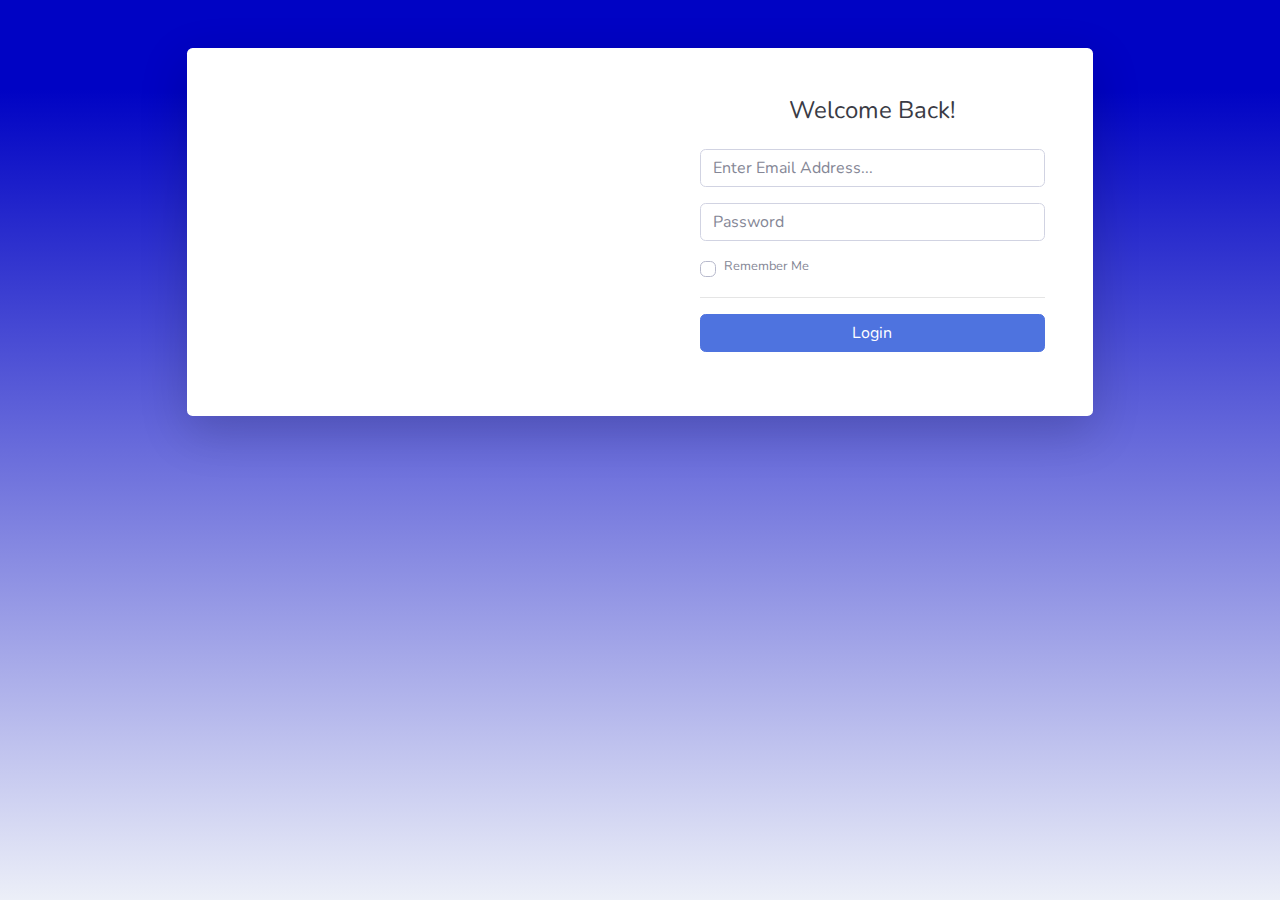
<file: index.html>
<!DOCTYPE html>
<html lang="en">

<head>

  <meta charset="utf-8">
  <meta http-equiv="X-UA-Compatible" content="IE=edge">
  <meta name="viewport" content="width=device-width, initial-scale=1, shrink-to-fit=no">
  <meta name="description" content="">
  <meta name="author" content="">

  <title>NW Admin - Login</title>

  <!-- Custom fonts for this template-->
  <link href="vendor/fontawesome-free/css/all.min.css" rel="stylesheet" type="text/css">
  <link
    href="https://fonts.googleapis.com/css?family=Nunito:200,200i,300,300i,400,400i,600,600i,700,700i,800,800i,900,900i"
    rel="stylesheet">

  <!-- Custom styles for this template-->
  <link href="css/sb-admin-2.css" rel="stylesheet">

</head>

<body class="bg-gradient-primary">

  <div class="container">

    <!-- Outer Row -->
    <div class="row justify-content-center">

      <div class="col-xl-10 col-lg-12 col-md-9">

        <div class="card o-hidden border-0 shadow-lg my-5">
          <div class="card-body p-0">
            <!-- Nested Row within Card Body -->
            <div class="row">
              <div class="col-lg-6 d-none d-lg-block bg-login-image"></div>
              <div class="col-lg-6">
                <div class="p-5">
                  <div class="text-center">
                    <h1 class="h4 text-gray-900 mb-4">Welcome Back!</h1>
                  </div>
                  <form class="needs-validation" action="dashboard.html">
                    <div class="form-group">
                      <input type="email" class="form-control form-control-user" id="exampleInputEmail"
                        aria-describedby="emailHelp" placeholder="Enter Email Address..." required
                        pattern="admin@nw.com">
                      <div class="valid-feedback">
                        Looks good!
                      </div>
                      <div class="invalid-feedback">
                        Please enter your e-mail.
                      </div>
                    </div>

                    <div class="form-group">
                      <input type="password" class="form-control form-control-user" id="exampleInputPassword"
                        placeholder="Password" required pattern="[0-9]{5}[*]{2}">
                      <div class="valid-feedback">
                        Looks good!
                      </div>
                      <div class="invalid-feedback">
                        Please enter your password.
                      </div>
                    </div>

                    <div class="form-group">
                      <div class="custom-control custom-checkbox small">
                        <input type="checkbox" class="custom-control-input" id="customCheck">
                        <label class="custom-control-label" for="customCheck">Remember Me</label>
                      </div>
                    </div>
                    <hr>
                    <div class="form-group">
                      <button type="submit" class="btn btn-primary btn-user btn-block">Login</button>
                    </div>
                  </form>
                </div>
              </div>
            </div>
          </div>
        </div>

      </div>

    </div>

  </div>

  <!-- Bootstrap core JavaScript-->
  <script src="vendor/jquery/jquery.min.js"></script>
  <script src="vendor/bootstrap/js/bootstrap.bundle.min.js"></script>

  <!-- Core plugin JavaScript-->
  <script src="vendor/jquery-easing/jquery.easing.min.js"></script>

  <!-- Custom scripts for all pages-->
  <script src="js/sb-admin-2.min.js"></script>

</body>

</html>
</file>
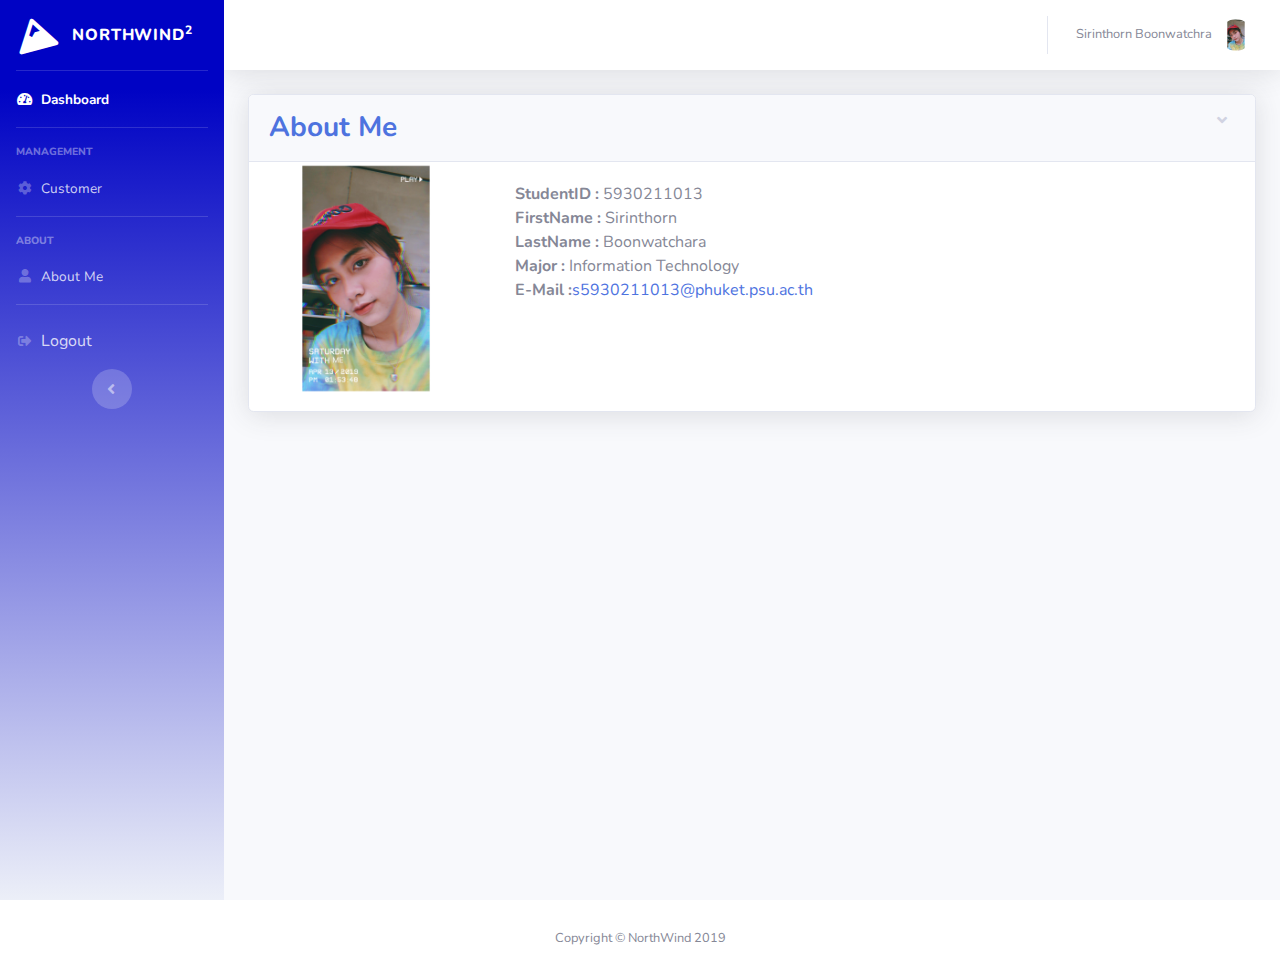
<file: about.html>
<!DOCTYPE html>
<html lang="en">

<head>

  <meta charset="utf-8">
  <meta http-equiv="X-UA-Compatible" content="IE=edge">
  <meta name="viewport" content="width=device-width, initial-scale=1, shrink-to-fit=no">
  <meta name="description" content="">
  <meta name="author" content="">

  <title>NorthWind - Dashboard</title>

  <!-- Custom fonts for this template-->
  <link href="vendor/fontawesome-free/css/all.min.css" rel="stylesheet" type="text/css">
  <link
    href="https://fonts.googleapis.com/css?family=Nunito:200,200i,300,300i,400,400i,600,600i,700,700i,800,800i,900,900i"
    rel="stylesheet">

  <!-- Custom styles for this template-->
  <link href="css/sb-admin-2.css" rel="stylesheet">

</head>

<body id="page-top">

  <!-- Page Wrapper -->
  <div id="wrapper">

    <!-- Sidebar -->
    <ul class="navbar-nav bg-gradient-primary sidebar sidebar-dark accordion" id="accordionSidebar">

      <!-- Sidebar - Brand -->
      <a class="sidebar-brand d-flex align-items-center justify-content-center" href="dashboard.html">
        <div class="sidebar-brand-icon rotate-n-15">
          <i class="fas fa-mountain"></i>
        </div>
        <div class="sidebar-brand-text mx-3">NorthWind<sup>2</sup></div>
      </a>

      <!-- Divider -->
      <hr class="sidebar-divider my-0">

      <!-- Nav Item - Dashboard -->
      <li class="nav-item active">
        <a class="nav-link" href="dashboard.html">
          <i class="fas fa-fw fa-tachometer-alt"></i>
          <span>Dashboard</span></a>
      </li>

      <!-- Divider -->
      <hr class="sidebar-divider">

      <!-- Heading -->
      <div class="sidebar-heading">
        Management
      </div>

      <!-- Nav Item - Customer MN -->
      <li class="nav-item">
        <a class="nav-link collapsed" href="customer.html">
          <i class="fas fa-fw fa-cog"></i>
          <span>Customer</span>
        </a>
      </li>

      <!-- Divider -->
      <hr class="sidebar-divider">
      <!-- Heading -->
      <div class="sidebar-heading">
        About
      </div>
      <!-- Nav Item - about me -->
      <li class="nav-item">
        <a class="nav-link" href="about.html">
          <i class="fas fa-fw fa-user"></i>
          <span>About Me</span></a>
      </li>
      <hr class="sidebar-divider mb-2">
      
        <!-- Nav Item - about me -->
        <li class="nav-item">
          <a class="nav-link" href="index.html">
            <i class="fas fa-fw fa-sign-out-alt"></i>
            Logout</a>
        </li>

      <!-- Sidebar Toggler (Sidebar) -->
      <div class="text-center d-none d-md-inline">
        <button class="rounded-circle border-0" id="sidebarToggle"></button>
      </div>

    </ul>
    <!-- End of Sidebar -->

    <!-- Content Wrapper -->
    <div id="content-wrapper" class="d-flex flex-column">

      <!-- Main Content -->
      <div id="content">

        <!-- Topbar -->
        <nav class="navbar navbar-expand navbar-light bg-white topbar mb-4 static-top shadow">

          <!-- Sidebar Toggle (Topbar) -->
          <button id="sidebarToggleTop" class="btn btn-link d-md-none rounded-circle mr-3">
            <i class="fa fa-bars"></i>
          </button>

          <!-- Topbar Navbar -->
          <ul class="navbar-nav ml-auto">

            <!-- Nav Item - Search Dropdown (Visible Only XS) -->
            <li class="nav-item dropdown no-arrow d-sm-none">
              <a class="nav-link dropdown-toggle" href="#" id="searchDropdown" role="button" data-toggle="dropdown"
                aria-haspopup="true" aria-expanded="false">
                <i class="fas fa-search fa-fw"></i>
              </a>
            </li>
            <div class="topbar-divider d-none d-sm-block"></div>
            <!-- Nav Item - User Information -->
            <li class="nav-item dropdown no-arrow">
              <a class="nav-link dropdown-toggle" href="#" id="userDropdown" role="button" data-toggle="dropdown"
                aria-haspopup="true" aria-expanded="false">
                <span class="mr-2 d-none d-lg-inline text-gray-600 small">Sirinthorn Boonwatchra</span>
                <img class="img-profile rounded-circle" src="img/profile.jpg">
              </a>
              <!-- Dropdown - User Information -->
              <div class="dropdown-menu dropdown-menu-right shadow animated--grow-in" aria-labelledby="userDropdown">
                <a class="dropdown-item" href="about.html">
                  <i class="fas fa-user fa-sm fa-fw mr-2 text-gray-400"></i>
                  About Me
                </a>
                <div class="dropdown-divider"></div>
                <a class="dropdown-item" href="#" data-toggle="modal" data-target="#logoutModal">
                  <i class="fas fa-sign-out-alt fa-sm fa-fw mr-2 text-gray-400"></i>
                  Logout
                </a>
              </div>
            </li>

          </ul>

        </nav>
        <!-- End of Topbar -->

         <!-- Begin Page Content -->
         <div class="container-fluid">
          <!-- Collapsable Card Example -->
          <div class="card shadow mb-4">
            <!-- Card Header - Accordion -->
            <a href="#collapseCardExample" class="d-block card-header py-3" data-toggle="collapse" role="button"
              aria-expanded="true" aria-controls="collapseCardExample">
              <h3 class="m-0 font-weight-bold text-primary">About Me</h6>
            </a>
            <!-- Card Content - Collapse -->
            <div class="collapse show" id="collapseCardExample">
              <div class="form-group row">
              <div class="col-sm-3">
                <img width="100%" src="img/profile.jpg">
              </div>
              <div class="card-body">
                <b>StudentID :</b> 5930211013<br>
                <b>FirstName :</b> Sirinthorn<br>
                <b>LastName :</b> Boonwatchara<br>
                <b>Major : </b>Information Technology<br>
                <b>E-Mail :</b><a href="s5930211013@phuket.psu.ac.th">s5930211013@phuket.psu.ac.th</a><br>
              </div>
              </div>
            </div>
          </div>

        </div>
      </div>
    </div>
  </div>
  </div>
  <!-- Footer -->
  <footer class="sticky-footer bg-white">
    <div class="container my-auto">
      <div class="copyright text-center my-auto">
        <span>Copyright &copy; NorthWind 2019</span>
      </div>
    </div>
  </footer>
  <!-- End of Footer -->

  </div>
  <!-- End of Content Wrapper -->

  </div>
  <!-- End of Page Wrapper -->

  <!-- Scroll to Top Button-->
  <a class="scroll-to-top rounded" href="#page-top">
    <i class="fas fa-angle-up"></i>
  </a>

  <!-- Logout Modal-->
  <div class="modal fade" id="logoutModal" tabindex="-1" role="dialog" aria-labelledby="exampleModalLabel"
    aria-hidden="true">
    <div class="modal-dialog" role="document">
      <div class="modal-content">
        <div class="modal-header">
          <h5 class="modal-title" id="exampleModalLabel">Ready to Leave?</h5>
          <button class="close" type="button" data-dismiss="modal" aria-label="Close">
            <span aria-hidden="true">×</span>
          </button>
        </div>
        <div class="modal-body">Select "Logout" below if you are ready to end your current session.</div>
        <div class="modal-footer">
          <button class="btn btn-secondary" type="button" data-dismiss="modal">Cancel</button>
          <a class="btn btn-primary" href="index.html">Logout</a>
        </div>
      </div>
    </div>
  </div>

  <!-- Bootstrap core JavaScript-->
  <!-- <script src="vendor/jquery/jquery.min.js"></script> -->
  <script
  src="https://code.jquery.com/jquery-3.4.1.js"
  integrity="sha256-WpOohJOqMqqyKL9FccASB9O0KwACQJpFTUBLTYOVvVU="
  crossorigin="anonymous"></script>
  <script src="vendor/bootstrap/js/bootstrap.bundle.min.js"></script>

  <!-- Core plugin JavaScript-->
  <!-- <script src="vendor/jquery-easing/jquery.easing.min.js"></script> -->

  <!-- Custom scripts for all pages-->
  <script src="js/sb-admin-2.min.js"></script>

  <!-- Page level plugins -->
  <script src="vendor/chart.js/Chart.min.js"></script>

  <!-- Page level custom scripts -->
  <script src="js/demo/chart-area-demo.js"></script>
  <script src="js/demo/chart-pie-demo.js"></script>

  <script src="js/dashboard.js"></script>
</body>

</html>
</file>
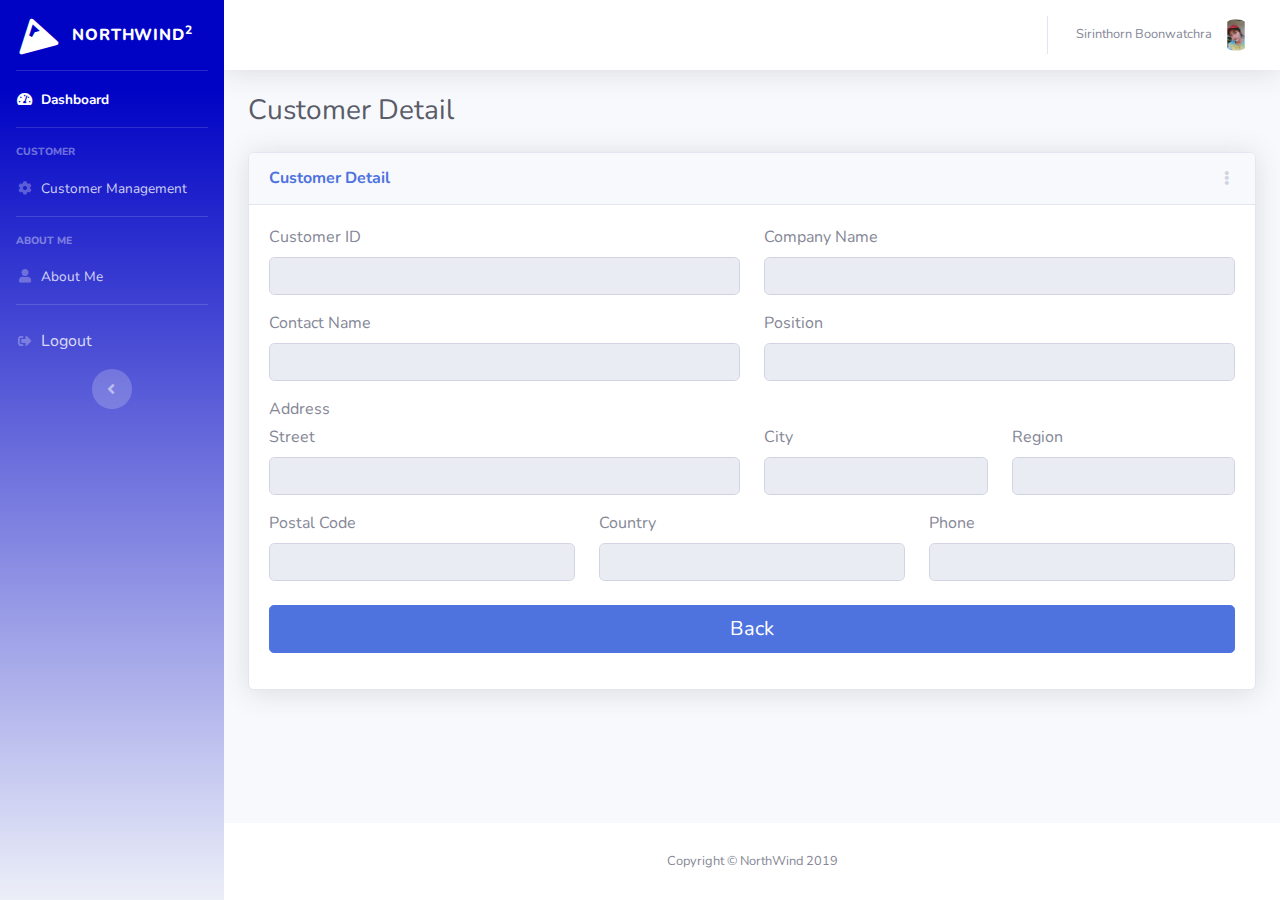
<file: custdetail.html>
<!DOCTYPE html>
<html lang="en">

<head>

  <meta charset="utf-8">
  <meta http-equiv="X-UA-Compatible" content="IE=edge">
  <meta name="viewport" content="width=device-width, initial-scale=1, shrink-to-fit=no">
  <meta name="description" content="">
  <meta name="author" content="">

  <title>Northwind - Customer</title>

  <!-- Custom fonts for this template -->
  <link href="vendor/fontawesome-free/css/all.min.css" rel="stylesheet" type="text/css">
  <link
    href="https://fonts.googleapis.com/css?family=Nunito:200,200i,300,300i,400,400i,600,600i,700,700i,800,800i,900,900i"
    rel="stylesheet">

  <!-- Custom styles for this template -->
  <link href="css/sb-admin-2.css" rel="stylesheet">

  <!-- Custom styles for this page -->
  <link href="vendor/datatables/dataTables.bootstrap4.min.css" rel="stylesheet">

</head>

<body id="page-top">

  <!-- Page Wrapper -->
  <div id="wrapper">

    <!-- Sidebar -->
    <ul class="navbar-nav bg-gradient-primary sidebar sidebar-dark accordion" id="accordionSidebar">

        <!-- Sidebar - Brand -->
        <a class="sidebar-brand d-flex align-items-center justify-content-center" href="dashboard.html">
          <div class="sidebar-brand-icon rotate-n-15">
            <i class="fas fa-mountain"></i>
          </div>
          <div class="sidebar-brand-text mx-3">Northwind<sup>2</sup></div>
        </a>
  
        <!-- Divider -->
        <hr class="sidebar-divider my-0">
  
        <!-- Nav Item - Dashboard -->
        <li class="nav-item active">
          <a class="nav-link" href="dashboard.html">
            <i class="fas fa-fw fa-tachometer-alt"></i>
            <span>Dashboard</span></a>
        </li>
  
        <!-- Divider -->
        <hr class="sidebar-divider">
  
        <!-- Heading -->
        <div class="sidebar-heading">
          Customer
        </div>
  
        <!-- Nav Item - customer management -->
        <li class="nav-item">
          <a class="nav-link" href="customer.html">
            <i class="fas fa-fw fa-cog"></i>
            <span>Customer Management</span>
          </a>
          
        </li>
        <!-- Divider -->
        <hr class="sidebar-divider">
        <!-- Heading -->
        <div class="sidebar-heading">
          About Me
        </div>
        <!-- Nav Item - about me -->
        <li class="nav-item">
          <a class="nav-link" href="about.html">
            <i class="fas fa-fw fa-user"></i>
            <span>About Me</span></a>
        </li>
  
        <!-- Divider -->
        <hr class="sidebar-divider mb-2">
        
          <!-- Nav Item - about me -->
          <li class="nav-item">
            <a class="nav-link" href="index.html">
              <i class="fas fa-fw fa-sign-out-alt"></i>
              Logout</a>
          </li>
  
        <!-- Sidebar Toggler (Sidebar) -->
        <div class="text-center d-none d-md-inline">
          <button class="rounded-circle border-0" id="sidebarToggle"></button>
        </div>
  
      </ul>
      <!-- End of Sidebar -->

    <!-- Content Wrapper -->
    <div id="content-wrapper" class="d-flex flex-column">

      <!-- Main Content -->
      <div id="content">

        <!-- Topbar -->
        <nav class="navbar navbar-expand navbar-light bg-white topbar mb-4 static-top shadow">

          <!-- Sidebar Toggle (Topbar) -->
          <button id="sidebarToggleTop" class="btn btn-link d-md-none rounded-circle mr-3">
            <i class="fa fa-bars"></i>
          </button>

          <!-- Topbar Navbar -->
          <ul class="navbar-nav ml-auto">

            
            

            <div class="topbar-divider d-none d-sm-block"></div>

            <!-- Nav Item - User Information -->
            <li class="nav-item dropdown no-arrow">
              <a class="nav-link dropdown-toggle" href="#" id="userDropdown" role="button" data-toggle="dropdown"
                aria-haspopup="true" aria-expanded="false">
                <span class="mr-2 d-none d-lg-inline text-gray-600 small">Sirinthorn Boonwatchra</span>
                <img class="img-profile rounded-circle" src="img/profile.jpg">
              </a>
              <!-- Dropdown - User Information -->
              <div class="dropdown-menu dropdown-menu-right shadow animated--grow-in" aria-labelledby="userDropdown">
                <a class="dropdown-item" href="about.html">
                  <i class="fas fa-user fa-sm fa-fw mr-2 text-gray-400"></i>
                  About Me
                </a>
                <div class="dropdown-divider"></div>
                <a class="dropdown-item" href="#" data-toggle="modal" data-target="#logoutModal">
                  <i class="fas fa-sign-out-alt fa-sm fa-fw mr-2 text-gray-400"></i>
                  Logout
                </a>
              </div>
            </li>
            </ul>
  
          </nav>
          <!-- End of Topbar -->

        <!-- Begin Page Content -->
        <div class="container-fluid">

          <!-- Page Heading -->
          <h1 class="h3 mb-4 text-gray-800">Customer Detail</h1>
          <!-- <p class="mb-4">You can click on the customer row to see the customer's information</p> -->

          <!-- customer detail -->
          <div class="card shadow mb-4">
            <div class="card-header py-3 d-flex flex-row align-items-center justify-content-between">
              <h6 class="m-0 font-weight-bold text-primary">Customer Detail</h6>
              <div class="dropdown no-arrow">
                <a class="dropdown-toggle" href="#" role="button" id="dropdownMenuLink" data-toggle="dropdown"
                  aria-haspopup="true" aria-expanded="false">
                  <i class="fas fa-ellipsis-v fa-sm fa-fw text-gray-400"></i>
                </a>
                <div class="dropdown-menu dropdown-menu-right shadow animated--fade-in"
                  aria-labelledby="dropdownMenuLink">
                  <div class="dropdown-header">Customer Detail:</div>
                  <a class="dropdown-item" href="editcust.html">Edit customer's data</a>
                </div>
              </div>
            </div>
            <div class="card-body">
              <div class="row">
                <div class="form-group col-lg-6 col-sm-12">
                  <label for="cus_id">Customer ID</label>
                  <input type="text" name="" id="cus_id" class="form-control" disabled>
                </div>
                <div class="form-group col-lg-6 col-sm-12">
                  <label for="com_name">Company Name</label>
                  <input type="text" name="" id="com_name" class="form-control" disabled>
                </div>
                <div class="form-group col-lg-6 col-sm-12">
                    <label for="contact_name">Contact Name</label>
                    <input type="text" name="" id="contact_name" class="form-control" disabled>
                  </div>
                  <div class="form-group col-lg-6 col-sm-12">
                      <label for="position">Position</label>
                      <input type="text" name="" id="position" class="form-control" disabled>
                  </div>
                  <p class="col-12 mb-1">Address</p>
                  <div class="form-group col-lg-6 col-sm-12">
                      <label for="street">Street</label>
                      <input type="text" name="" id="street" class="form-control" disabled>
                  </div>
                  <div class="form-group col-lg-3 col-sm-12">
                      <label for="city">City</label>
                      <input type="text" name="" id="city" class="form-control" disabled>
                  </div>
                  <div class="form-group col-lg-3 col-sm-12">
                      <label for="region">Region</label>
                      <input type="text" name="" id="region" class="form-control" disabled>
                  </div>
                  <div class="form-group col-lg-4 col-sm-12">
                      <label for="post_code">Postal Code</label>
                      <input type="text" name="" id="post_code" class="form-control" disabled>
                  </div>
                  <div class="form-group col-lg-4 col-sm-12">
                      <label for="country">Country</label>
                      <input type="text" name="" id="country" class="form-control" disabled>
                  </div>
                  <div class="form-group col-lg-4 col-sm-12">
                      <label for="phone">Phone</label>
                      <input type="text" name="" id="phone" class="form-control" disabled>
                  </div>
                  <div class="form-group col-12">
                    <button class="btn btn-primary btn-block btn-lg mt-2" id="back" onclick="back();">Back</button>
                  </div>
                  
              </div>
            </div>
          </div>

        </div>
        <!-- /.container-fluid -->

      </div>
      <!-- End of Main Content -->

      <!-- Footer -->
      <footer class="sticky-footer bg-white">
        <div class="container my-auto">
          <div class="copyright text-center my-auto">
            <span>Copyright &copy; NorthWind 2019</span>
          </div>
        </div>
      </footer>
      <!-- End of Footer -->

    </div>
    <!-- End of Content Wrapper -->

  </div>
  <!-- End of Page Wrapper -->

  <!-- Scroll to Top Button-->
  <a class="scroll-to-top rounded" href="#page-top">
    <i class="fas fa-angle-up"></i>
  </a>

  <!-- Logout Modal-->
  <div class="modal fade" id="logoutModal" tabindex="-1" role="dialog" aria-labelledby="exampleModalLabel"
    aria-hidden="true">
    <div class="modal-dialog" role="document">
      <div class="modal-content">
        <div class="modal-header">
          <h5 class="modal-title" id="exampleModalLabel">Ready to Leave?</h5>
          <button class="close" type="button" data-dismiss="modal" aria-label="Close">
            <span aria-hidden="true">×</span>
          </button>
        </div>
        <div class="modal-body">Select "Logout" below if you are ready to end your current session.</div>
        <div class="modal-footer">
          <button class="btn btn-secondary" type="button" data-dismiss="modal">Cancel</button>
          <a class="btn btn-primary" href="login.html">Logout</a>
        </div>
      </div>
    </div>
  </div>

  <!-- Bootstrap core JavaScript-->
  <script src="https://code.jquery.com/jquery-3.4.1.js" integrity="sha256-WpOohJOqMqqyKL9FccASB9O0KwACQJpFTUBLTYOVvVU="
    crossorigin="anonymous"></script>
  <script src="vendor/bootstrap/js/bootstrap.bundle.min.js"></script>

  <!-- Custom scripts for all pages-->
  <script src="js/sb-admin-2.min.js"></script>

  <!-- Page level plugins -->
  <script src="vendor/datatables/jquery.dataTables.min.js"></script>
  <script src="vendor/datatables/dataTables.bootstrap4.min.js"></script>

  <!-- Page level custom scripts -->
  <!-- <script src="js/demo/datatables-demo.js"></script> -->
  <script src="js/custdetail.js"></script>

</body>

</html>
</file>
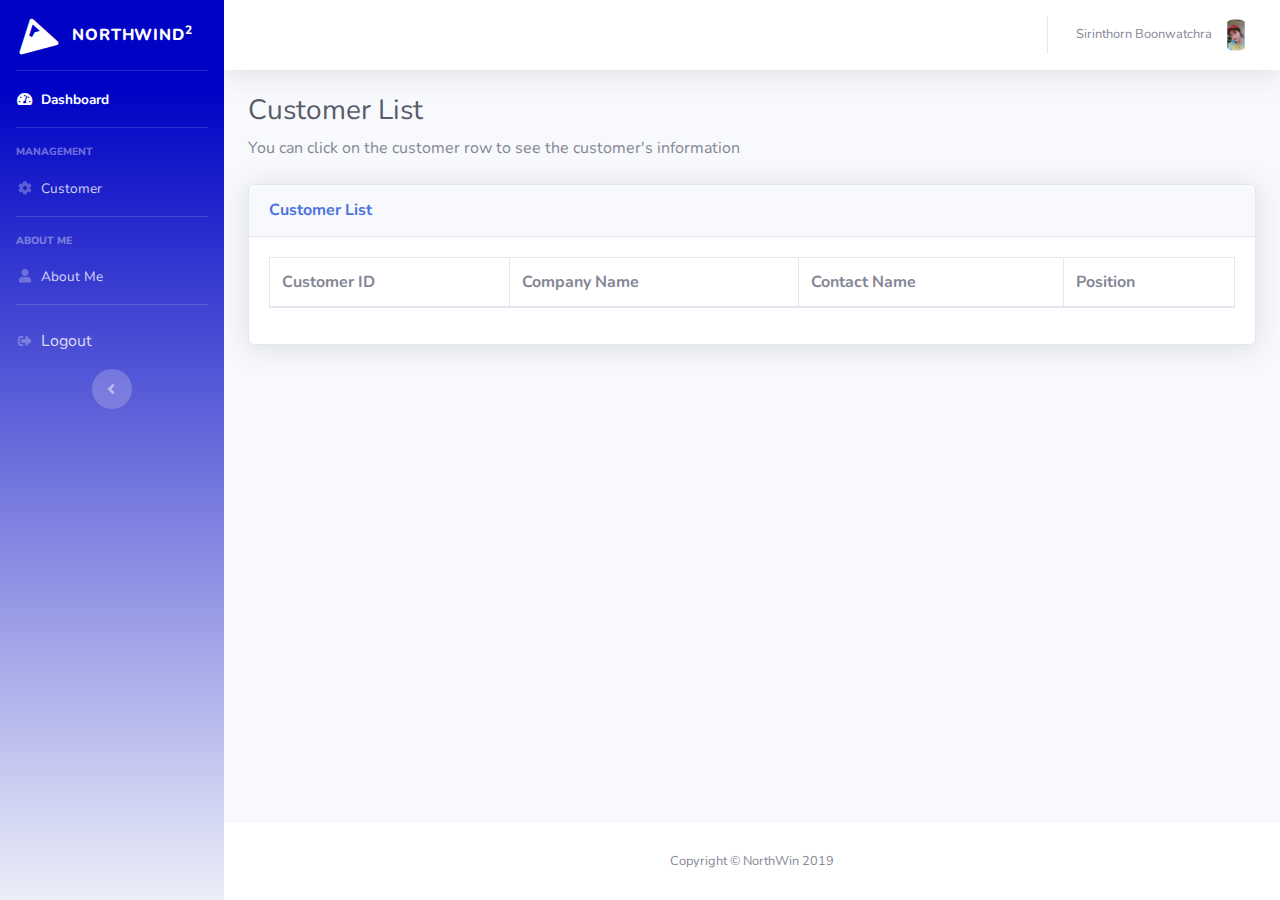
<file: customer.html>
<!DOCTYPE html>
<html lang="en">

<head>

  <meta charset="utf-8">
  <meta http-equiv="X-UA-Compatible" content="IE=edge">
  <meta name="viewport" content="width=device-width, initial-scale=1, shrink-to-fit=no">
  <meta name="description" content="">
  <meta name="author" content="">

  <title>NorthWind - Customer</title>

  <!-- Custom fonts for this template -->
  <link href="vendor/fontawesome-free/css/all.min.css" rel="stylesheet" type="text/css">
  <link
    href="https://fonts.googleapis.com/css?family=Nunito:200,200i,300,300i,400,400i,600,600i,700,700i,800,800i,900,900i"
    rel="stylesheet">

  <!-- Custom styles for this template -->
  <link href="css/sb-admin-2.css" rel="stylesheet">

  <!-- Custom styles for this page -->
  <link href="vendor/datatables/dataTables.bootstrap4.min.css" rel="stylesheet">

</head>

<body id="page-top">

  <!-- Page Wrapper -->
  <div id="wrapper">

    <!-- Sidebar -->
    <ul class="navbar-nav bg-gradient-primary sidebar sidebar-dark accordion" id="accordionSidebar">

      <!-- Sidebar - Brand -->
      <a class="sidebar-brand d-flex align-items-center justify-content-center" href="dashboard.html">
        <div class="sidebar-brand-icon rotate-n-15">
          <i class="fas fa-mountain"></i>
        </div>
        <div class="sidebar-brand-text mx-3">NorthWind<sup>2</sup></div>
      </a>

      <!-- Divider -->
      <hr class="sidebar-divider my-0">

      <!-- Nav Item - Dashboard -->
      <li class="nav-item active">
        <a class="nav-link" href="dashboard.html">
          <i class="fas fa-fw fa-tachometer-alt"></i>
          <span>Dashboard</span></a>
      </li>

      <!-- Divider -->
      <hr class="sidebar-divider">

      <!-- Heading -->
      <div class="sidebar-heading">
        Management
      </div>

      <!-- Nav Item - customer management -->
      <li class="nav-item">
        <a class="nav-link" href="customer.html">
          <i class="fas fa-fw fa-cog"></i>
          <span>Customer</span>
        </a>

      </li>
      <!-- Divider -->
      <hr class="sidebar-divider">
      <!-- Heading -->
      <div class="sidebar-heading">
        About Me
      </div>
      <!-- Nav Item - about me -->
      <li class="nav-item">
        <a class="nav-link" href="about.html">
          <i class="fas fa-fw fa-user"></i>
          <span>About Me</span></a>
      </li>

      <!-- Divider -->
      <hr class="sidebar-divider mb-2">

      <!-- Nav Item - about me -->
      <li class="nav-item">
        <a class="nav-link" href="index.html">
          <i class="fas fa-fw fa-sign-out-alt"></i>
         Logout</a>
      </li>

      <!-- Sidebar Toggler (Sidebar) -->
      <div class="text-center d-none d-md-inline">
        <button class="rounded-circle border-0" id="sidebarToggle"></button>
      </div>

    </ul>
    <!-- End of Sidebar -->

    <!-- Content Wrapper -->
    <div id="content-wrapper" class="d-flex flex-column">

      <!-- Main Content -->
      <div id="content">

        <!-- Topbar -->
        <nav class="navbar navbar-expand navbar-light bg-white topbar mb-4 static-top shadow">

          <!-- Sidebar Toggle (Topbar) -->
          <button id="sidebarToggleTop" class="btn btn-link d-md-none rounded-circle mr-3">
            <i class="fa fa-bars"></i>
          </button>

          <!-- Topbar Navbar -->
          <ul class="navbar-nav ml-auto">

            <!-- Nav Item - Search Dropdown (Visible Only XS) -->
            <li class="nav-item dropdown no-arrow d-sm-none">
              <a class="nav-link dropdown-toggle" href="#" id="searchDropdown" role="button" data-toggle="dropdown"
                aria-haspopup="true" aria-expanded="false">
                <i class="fas fa-search fa-fw"></i>
              </a>
              <!-- Dropdown - Messages -->
              <div class="dropdown-menu dropdown-menu-right p-3 shadow animated--grow-in"
                aria-labelledby="searchDropdown">
                <form class="form-inline mr-auto w-100 navbar-search">
                  <div class="input-group">
                    <input type="text" class="form-control bg-light border-0 small" placeholder="Search for..."
                      aria-label="Search" aria-describedby="basic-addon2">
                    <div class="input-group-append">
                      <button class="btn btn-primary" type="button">
                        <i class="fas fa-search fa-sm"></i>
                      </button>
                    </div>
                  </div>
                </form>
              </div>
            </li>




            <div class="topbar-divider d-none d-sm-block"></div>

            <!-- Nav Item - User Information -->
            <li class="nav-item dropdown no-arrow">
              <a class="nav-link dropdown-toggle" href="#" id="userDropdown" role="button" data-toggle="dropdown"
                aria-haspopup="true" aria-expanded="false">
                <span class="mr-2 d-none d-lg-inline text-gray-600 small">Sirinthorn Boonwatchra</span>
                <img class="img-profile rounded-circle"
                  src="img/profile.jpg">
              </a>
              <!-- Dropdown - User Information -->
              <div class="dropdown-menu dropdown-menu-right shadow animated--grow-in" aria-labelledby="userDropdown">
                <a class="dropdown-item" href="about.html">
                  <i class="fas fa-user fa-sm fa-fw mr-2 text-gray-400"></i>
                  About Me
                </a>
                <a class="dropdown-item" href="index.html" data-toggle="modal" data-target="#logoutModal">
                  <i class="fas fa-sign-out-alt fa-sm fa-fw mr-2 text-gray-400"></i>
                  Logout
                </a>
              </div>
            </li>
          </ul>

        </nav>
        <!-- End of Topbar -->

        <!-- Begin Page Content -->
        <div class="container-fluid">

          <!-- Page Heading -->
          <h1 class="h3 mb-2 text-gray-800">Customer List</h1>
          <p class="mb-4">You can click on the customer row to see the customer's information</p>

          <!-- DataTales Example -->
          <div class="card shadow mb-4">
            <div class="card-header py-3">
              <h6 class="m-0 font-weight-bold text-primary">Customer List</h6>
            </div>
            <div class="card-body">
              <div class="table-responsive">
                <table class="table table-bordered" id="dataTable" width="100%" cellspacing="0">
                  <thead>
                    <tr>
                      <th>Customer ID</th>
                      <th>Company Name</th>
                      <th>Contact Name</th>
                      <th>Position</th>
                    </tr>
                  </thead>
                </table>
              </div>
            </div>
          </div>

        </div>
        <!-- /.container-fluid -->

      </div>
      <!-- End of Main Content -->

      <!-- Footer -->
      <footer class="sticky-footer bg-white">
        <div class="container my-auto">
          <div class="copyright text-center my-auto">
            <span>Copyright &copy; NorthWin 2019 </span>
          </div>
        </div>
      </footer>
      <!-- End of Footer -->

    </div>
    <!-- End of Content Wrapper -->

  </div>
  <!-- End of Page Wrapper -->

  <!-- Scroll to Top Button-->
  <a class="scroll-to-top rounded" href="#page-top">
    <i class="fas fa-angle-up"></i>
  </a>

  <!-- Logout Modal-->
  <div class="modal fade" id="logoutModal" tabindex="-1" role="dialog" aria-labelledby="exampleModalLabel"
    aria-hidden="true">
    <div class="modal-dialog" role="document">
      <div class="modal-content">
        <div class="modal-header">
          <h5 class="modal-title" id="exampleModalLabel">Ready to Leave?</h5>
          <button class="close" type="button" data-dismiss="modal" aria-label="Close">
            <span aria-hidden="true">×</span>
          </button>
        </div>
        <div class="modal-body">Select "Logout" below if you are ready to end your current session.</div>
        <div class="modal-footer">
          <button class="btn btn-secondary" type="button" data-dismiss="modal">Cancel</button>
          <a class="btn btn-primary" href="login.html">Logout</a>
        </div>
      </div>
    </div>
  </div>

  <!-- Bootstrap core JavaScript-->
  <script src="https://code.jquery.com/jquery-3.4.1.js" integrity="sha256-WpOohJOqMqqyKL9FccASB9O0KwACQJpFTUBLTYOVvVU="
    crossorigin="anonymous"></script>
  <script src="vendor/bootstrap/js/bootstrap.bundle.min.js"></script>

  <!-- Custom scripts for all pages-->
  <script src="js/sb-admin-2.min.js"></script>

  <!-- Page level plugins -->
  <script src="vendor/datatables/jquery.dataTables.min.js"></script>
  <script src="vendor/datatables/dataTables.bootstrap4.min.js"></script>

  <!-- Page level custom scripts -->
  <!-- <script src="js/demo/datatables-demo.js"></script> -->
  <script src="js/custormer.js"></script>

</body>

</html>
</file>
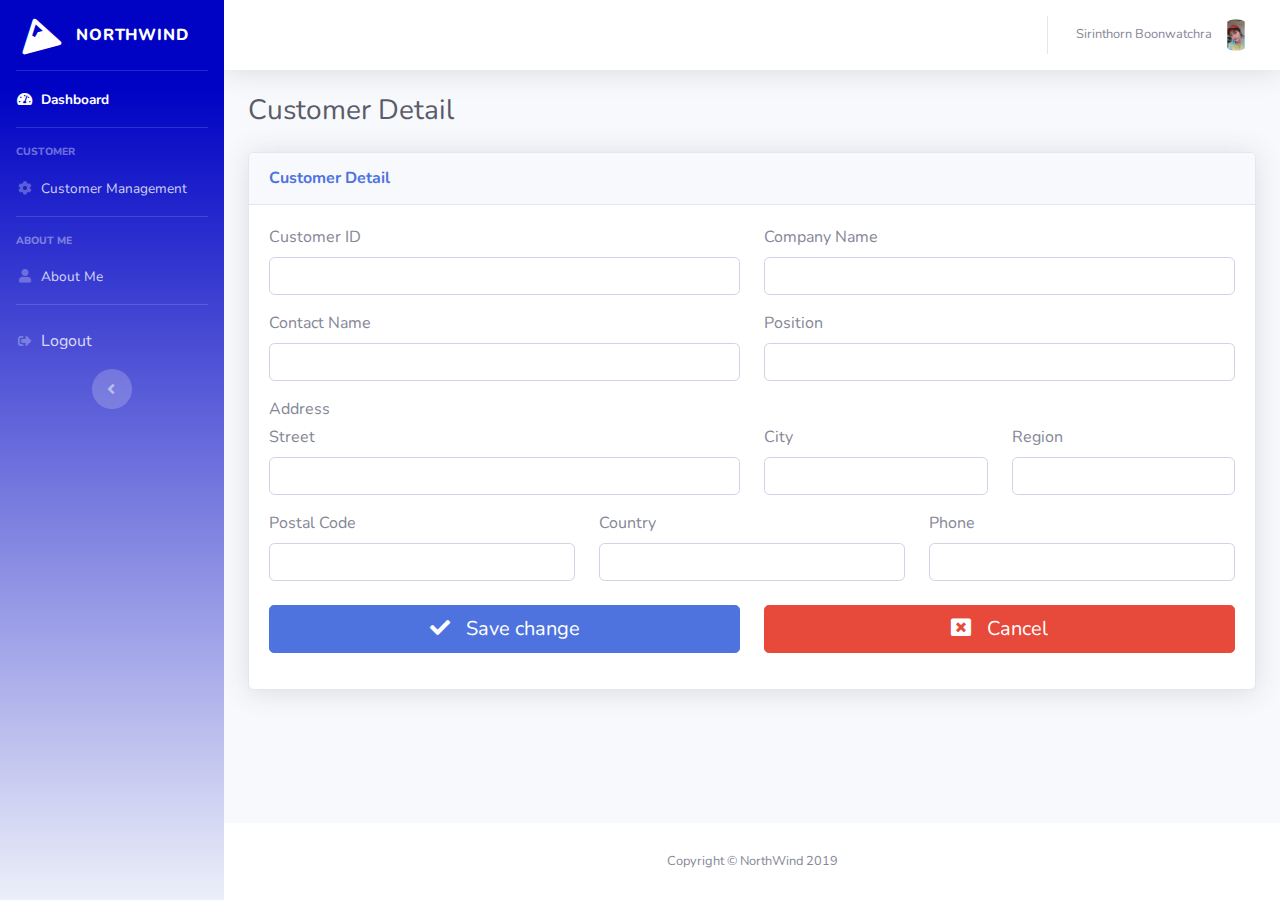
<file: editcust.html>
<!DOCTYPE html>
<html lang="en">

<head>

  <meta charset="utf-8">
  <meta http-equiv="X-UA-Compatible" content="IE=edge">
  <meta name="viewport" content="width=device-width, initial-scale=1, shrink-to-fit=no">
  <meta name="description" content="">
  <meta name="author" content="">

  <title>Northwind - Customer</title>

  <!-- Custom fonts for this template -->
  <link href="vendor/fontawesome-free/css/all.min.css" rel="stylesheet" type="text/css">
  <link
    href="https://fonts.googleapis.com/css?family=Nunito:200,200i,300,300i,400,400i,600,600i,700,700i,800,800i,900,900i"
    rel="stylesheet">

  <!-- Custom styles for this template -->
  <link href="css/sb-admin-2.css" rel="stylesheet">

  <!-- Custom styles for this page -->
  <link href="vendor/datatables/dataTables.bootstrap4.min.css" rel="stylesheet">

</head>

<body id="page-top">

  <!-- Page Wrapper -->
  <div id="wrapper">

    <!-- Sidebar -->
    <ul class="navbar-nav bg-gradient-primary sidebar sidebar-dark accordion" id="accordionSidebar">

        <!-- Sidebar - Brand -->
        <a class="sidebar-brand d-flex align-items-center justify-content-center" href="dashboard.html">
          <div class="sidebar-brand-icon rotate-n-15">
            <i class="fas fa-mountain"></i>
          </div>
          <div class="sidebar-brand-text mx-3">Northwind</div>
        </a>
  
        <!-- Divider -->
        <hr class="sidebar-divider my-0">
  
        <!-- Nav Item - Dashboard -->
        <li class="nav-item active">
          <a class="nav-link" href="dashboard.html">
            <i class="fas fa-fw fa-tachometer-alt"></i>
            <span>Dashboard</span></a>
        </li>
  
        <!-- Divider -->
        <hr class="sidebar-divider">
  
        <!-- Heading -->
        <div class="sidebar-heading">
          Customer
        </div>
  
        <!-- Nav Item - customer management -->
        <li class="nav-item">
          <a class="nav-link" href="customer.html">
            <i class="fas fa-fw fa-cog"></i>
            <span>Customer Management</span>
          </a>
          
        </li>
        <!-- Divider -->
        <hr class="sidebar-divider">
        <!-- Heading -->
        <div class="sidebar-heading">
          About Me
        </div>
        <!-- Nav Item - about me -->
        <li class="nav-item">
          <a class="nav-link" href="about.html">
            <i class="fas fa-fw fa-user"></i>
            <span>About Me</span></a>
        </li>
  
        <!-- Divider -->
        <hr class="sidebar-divider mb-2">
        
          <!-- Nav Item - about me -->
          <li class="nav-item">
            <a class="nav-link" href="index.html">
              <i class="fas fa-fw fa-sign-out-alt"></i>
              Logout</a>
          </li>
  
        <!-- Sidebar Toggler (Sidebar) -->
        <div class="text-center d-none d-md-inline">
          <button class="rounded-circle border-0" id="sidebarToggle"></button>
        </div>
  
      </ul>
      <!-- End of Sidebar -->

    <!-- Content Wrapper -->
    <div id="content-wrapper" class="d-flex flex-column">

      <!-- Main Content -->
      <div id="content">

        <!-- Topbar -->
        <nav class="navbar navbar-expand navbar-light bg-white topbar mb-4 static-top shadow">

          <!-- Sidebar Toggle (Topbar) -->
          <button id="sidebarToggleTop" class="btn btn-link d-md-none rounded-circle mr-3">
            <i class="fa fa-bars"></i>
          </button>

          <!-- Topbar Navbar -->
          <ul class="navbar-nav ml-auto">

            
            

            <div class="topbar-divider d-none d-sm-block"></div>

            <!-- Nav Item - User Information -->
            <li class="nav-item dropdown no-arrow">
              <a class="nav-link dropdown-toggle" href="#" id="userDropdown" role="button" data-toggle="dropdown"
                aria-haspopup="true" aria-expanded="false">
                <span class="mr-2 d-none d-lg-inline text-gray-600 small">Sirinthorn Boonwatchra</span>
                <img class="img-profile rounded-circle" src="img/profile.jpg">
              </a>
              <!-- Dropdown - User Information -->
              <div class="dropdown-menu dropdown-menu-right shadow animated--grow-in" aria-labelledby="userDropdown">
                <a class="dropdown-item" href="about.html">
                  <i class="fas fa-user fa-sm fa-fw mr-2 text-gray-400"></i>
                  About Me
                </a>
                <div class="dropdown-divider"></div>
                <a class="dropdown-item" href="#" data-toggle="modal" data-target="#logoutModal">
                  <i class="fas fa-sign-out-alt fa-sm fa-fw mr-2 text-gray-400"></i>
                  Logout
                </a>
              </div>
            </li>
            </ul>
  
          </nav>
          <!-- End of Topbar -->

        <!-- Begin Page Content -->
        <div class="container-fluid">

          <!-- Page Heading -->
          <h1 class="h3 mb-4 text-gray-800">Customer Detail</h1>
          <!-- <p class="mb-4">You can click on the customer row to see the customer's information</p> -->

          <!-- customer detail -->
          <div class="card shadow mb-4">
            <div class="card-header py-3 d-flex flex-row align-items-center justify-content-between">
              <h6 class="m-0 font-weight-bold text-primary">Customer Detail</h6>
              <div class="dropdown no-arrow"></div>
            </div>
            <div class="card-body">
              <div class="row">
                <div class="form-group col-lg-6 col-sm-12">
                  <label for="cus_id">Customer ID</label>
                  <input type="text" name="" id="cus_id" class="form-control">
                </div>
                <div class="form-group col-lg-6 col-sm-12">
                  <label for="com_name">Company Name</label>
                  <input type="text" name="" id="com_name" class="form-control">
                </div>
                <div class="form-group col-lg-6 col-sm-12">
                  <label for="contact_name">Contact Name</label>
                  <input type="text" name="" id="contact_name" class="form-control">
                </div>
                <div class="form-group col-lg-6 col-sm-12">
                  <label for="position">Position</label>
                  <input type="text" name="" id="position" class="form-control">
                </div>
                <p class="col-12 mb-1">Address</p>
                <div class="form-group col-lg-6 col-sm-12">
                  <label for="street">Street</label>
                  <input type="text" name="" id="street" class="form-control">
                </div>
                <div class="form-group col-lg-3 col-sm-12">
                  <label for="city">City</label>
                  <input type="text" name="" id="city" class="form-control">
                </div>
                <div class="form-group col-lg-3 col-sm-12">
                  <label for="region">Region</label>
                  <input type="text" name="" id="region" class="form-control">
                </div>
                <div class="form-group col-lg-4 col-sm-12">
                  <label for="post_code">Postal Code</label>
                  <input type="text" name="" id="post_code" class="form-control">
                </div>
                <div class="form-group col-lg-4 col-sm-12">
                  <label for="country">Country</label>
                  <input type="text" name="" id="country" class="form-control">
                </div>
                <div class="form-group col-lg-4 col-sm-12">
                  <label for="phone">Phone</label>
                  <input type="text" name="" id="phone" class="form-control">
                </div>
                <div class="form-group col-lg-6 col-sm-12">
                  <button class="btn btn-primary btn-block btn-lg mt-2" id="back">
                    <i class="fas fa-check mr-3"></i>Save change
                  </button>
                </div>
                <div class="form-group col-lg-6 col-sm-12">
                  <button class="btn btn-danger btn-block btn-lg mt-2" onclick="back();" id="back">
                    <i class="fas fa-window-close mr-3"></i>Cancel
                  </button>
                </div>

              </div>
            </div>
          </div>

        </div>
        <!-- /.container-fluid -->

      </div>
      <!-- End of Main Content -->

      <!-- Footer -->
      <footer class="sticky-footer bg-white">
        <div class="container my-auto">
          <div class="copyright text-center my-auto">
            <span>Copyright &copy; NorthWind 2019</span>
          </div>
        </div>
      </footer>
      <!-- End of Footer -->

    </div>
    <!-- End of Content Wrapper -->

  </div>
  <!-- End of Page Wrapper -->

  <!-- Scroll to Top Button-->
  <a class="scroll-to-top rounded" href="#page-top">
    <i class="fas fa-angle-up"></i>
  </a>

  <!-- Logout Modal-->
  <div class="modal fade" id="logoutModal" tabindex="-1" role="dialog" aria-labelledby="exampleModalLabel"
    aria-hidden="true">
    <div class="modal-dialog" role="document">
      <div class="modal-content">
        <div class="modal-header">
          <h5 class="modal-title" id="exampleModalLabel">Ready to Leave?</h5>
          <button class="close" type="button" data-dismiss="modal" aria-label="Close">
            <span aria-hidden="true">×</span>
          </button>
        </div>
        <div class="modal-body">Select "Logout" below if you are ready to end your current session.</div>
        <div class="modal-footer">
          <button class="btn btn-secondary" type="button" data-dismiss="modal">Cancel</button>
          <a class="btn btn-primary" href="login.html">Logout</a>
        </div>
      </div>
    </div>
  </div>

  <!-- Bootstrap core JavaScript-->
  <script src="https://code.jquery.com/jquery-3.4.1.js" integrity="sha256-WpOohJOqMqqyKL9FccASB9O0KwACQJpFTUBLTYOVvVU="
    crossorigin="anonymous"></script>
  <script src="vendor/bootstrap/js/bootstrap.bundle.min.js"></script>

  <!-- Custom scripts for all pages-->
  <script src="js/sb-admin-2.min.js"></script>

  <!-- Page level plugins -->
  <script src="vendor/datatables/jquery.dataTables.min.js"></script>
  <script src="vendor/datatables/dataTables.bootstrap4.min.js"></script>

  <!-- Page level custom scripts -->
  <!-- <script src="js/demo/datatables-demo.js"></script> -->
  <script src="js/editcust.js"></script>

</body>

</html>
</file>
